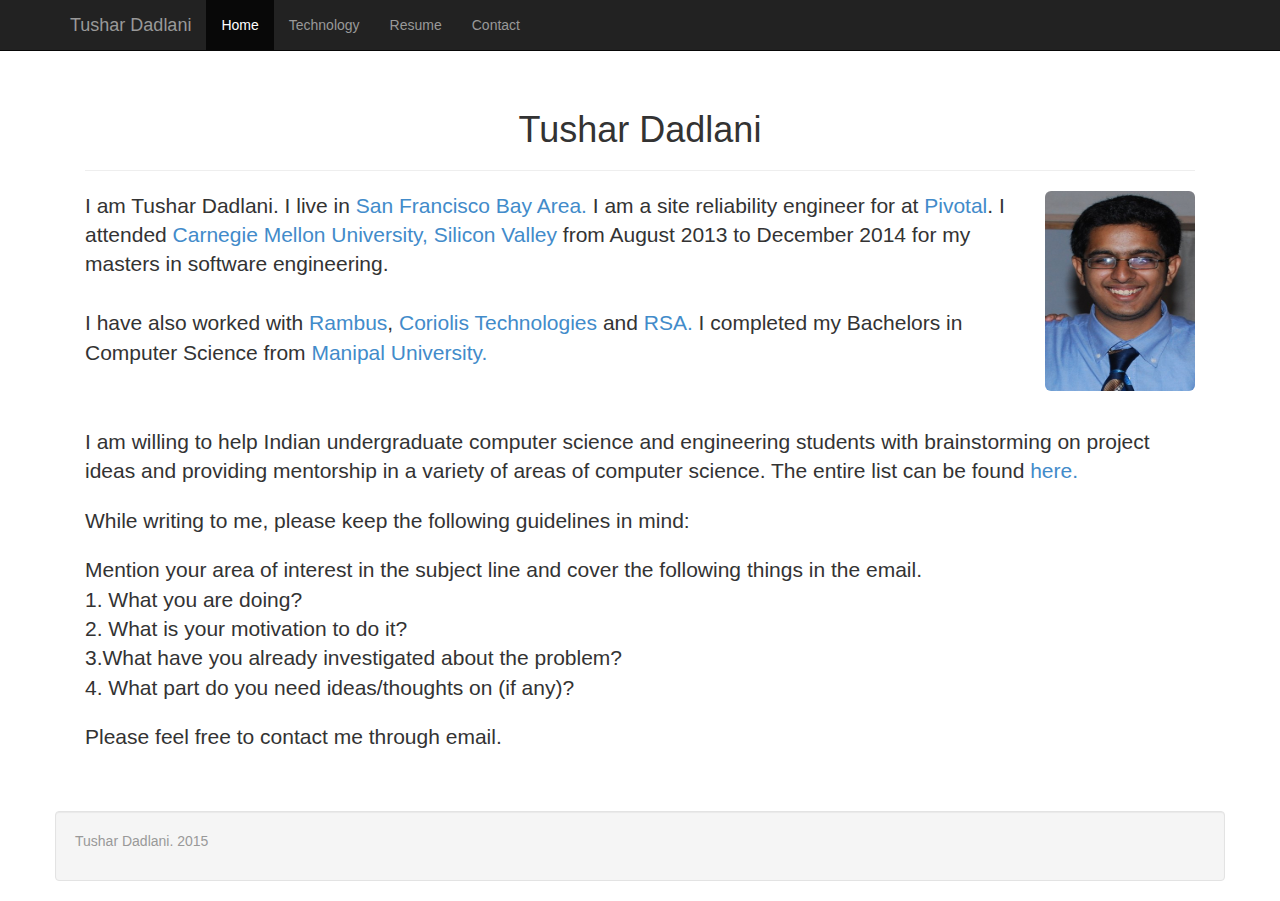
<file: index.html>
<!DOCTYPE html>
<html lang="en">
  <head>
    <meta charset="utf-8">
    <meta http-equiv="X-UA-Compatible" content="IE=edge">
    <meta name="viewport" content="width=device-width, initial-scale=1">
    <meta name="description" content="Tushar Dadlani's homepage, graduate
    student at Carnegie Mellon University's Silicon Valley campus">
    <meta name="author" content="Tushar Dadlani">
    <!-- <link rel="shortcut icon" href="../../assets/ico/favicon.ico"> -->

    <title>Welcome to Tushar Dadlani's Website</title>

    <!-- Bootstrap core CSS -->
    <link href="css/bootstrap.min.css" rel="stylesheet">

    <!-- Custom styles for this template -->
    <link href="css/custom.css" rel="stylesheet">

    <!-- Just for debugging purposes. Don't actually copy this line! -->
    <!--[if lt IE 9]><script src="../../assets/js/ie8-responsive-file-warning.js"></script><![endif]-->

    <!-- HTML5 shim and Respond.js IE8 support of HTML5 elements and media queries -->
    <!--[if lt IE 9]>
      <script src="https://oss.maxcdn.com/libs/html5shiv/3.7.0/html5shiv.js"></script>
      <script src="https://oss.maxcdn.com/libs/respond.js/1.4.2/respond.min.js"></script>
    <![endif]-->
  </head>

  <body>

    <div class="navbar navbar-inverse navbar-fixed-top" role="navigation">
      <div class="container">
        <div class="navbar-header">
          <button type="button" class="navbar-toggle" data-toggle="collapse" data-target=".navbar-collapse">
            <span class="sr-only">Toggle navigation</span>
            <span class="icon-bar"></span>
            <span class="icon-bar"></span>
            <span class="icon-bar"></span>
          </button>
          <a class="navbar-brand" href="/">Tushar Dadlani</a>
        </div>
        <div class="collapse navbar-collapse">
          <ul class="nav navbar-nav">
            <li class="active"><a href="#">Home</a></li>
            <!-- <li class="#projects"><a href="#">Projects</a></li>
            <li><a href="#about">About</a></li>
            <li><a href="#blog">Blog</a></li> -->
            <li><a href="technology.html">Technology</a></li>
            <li><a href="static/TusharDadlani.pdf">Resume</a></li>
            <li><a href="contact.html">Contact</a></li>
          </ul>
        </div><!--/.nav-collapse -->
      </div>
    </div>

    <div class="container">

      <div class="page-headline">
        <h1>Tushar Dadlani</h1>
        <hr />
        <img src="static/pic.jpg" alt="Tushar Dadlani" class="img-rounded
        pull-right" height="200px" width="150px"></img>
        <p class="lead text-left">I am Tushar Dadlani. I live in <a
            href="http://en.wikipedia.org/wiki/San_Francisco_Bay_Area">
	    San Francisco Bay Area.</a> I am a site reliability engineer for 
    at <a href="http://pivotal.io"> Pivotal</a>. I attended 
         <a href="http://www.cmu.edu/silicon-valley/" >Carnegie
		Mellon University, Silicon Valley</a> from August 2013 to December 2014 for my masters in software engineering.<br><br>I have also worked with
	<a href="http://rambus.com">Rambus</a>, 
	<a
            href="http://coriolis.co.in">Coriolis Technologies</a> and <a
            href="http://www.emc.com/domains/rsa/index.htm">RSA.</a> I completed
        my Bachelors in Computer Science from <a
            href="http://www.manipal.edu"> Manipal University.</a>
</p>
<br/><br />

<p class="lead text-left"> I am willing to help Indian undergraduate computer
science and engineering students with brainstorming on project ideas and
providing mentorship in a variety of areas of computer science. The entire list
can be found <a href="technology.html">here.</a></p>

<p class="lead text-left">While writing to me, please keep the following
guidelines in mind: </p>
<p class="lead text-left"> Mention your area of interest in the subject line and
cover the following things in the email. 
<br>1. What you are doing? <br>2. What is your motivation to do it?
<br>
    3.What
    have you already investigated about the problem? <br> 4. What part do you need
    ideas/thoughts on (if any)? <br> 

<p class="lead text-left"> Please feel free to contact me through email.</p>

      </div>

    </div><!-- /.container -->

<div id="footer">
        <div class="well container float-bottom">
            <p class="text-muted credit">Tushar Dadlani. 2015</p>
        </div>
    </div>

    <!-- Bootstrap core JavaScript
    ================================================== -->
    <!-- Placed at the end of the document so the pages load faster -->
    <script src="https://ajax.googleapis.com/ajax/libs/jquery/1.11.0/jquery.min.js"></script>
 <script>
  (function(i,s,o,g,r,a,m){i['GoogleAnalyticsObject']=r;i[r]=i[r]||function(){
     (i[r].q=i[r].q||[]).push(arguments)},i[r].l=1*new
     Date();a=s.createElement(o),
       m=s.getElementsByTagName(o)[0];a.async=1;a.src=g;m.parentNode.insertBefore(a,m)
         })(window,document,'script','//www.google-analytics.com/analytics.js','ga');

  ga('create', 'UA-48135631-1', 'tushardadlani.com');
    ga('send', 'pageview');

    </script>
   <script src="js/bootstrap.min.js"></script>
  </body>
</html>
</file>
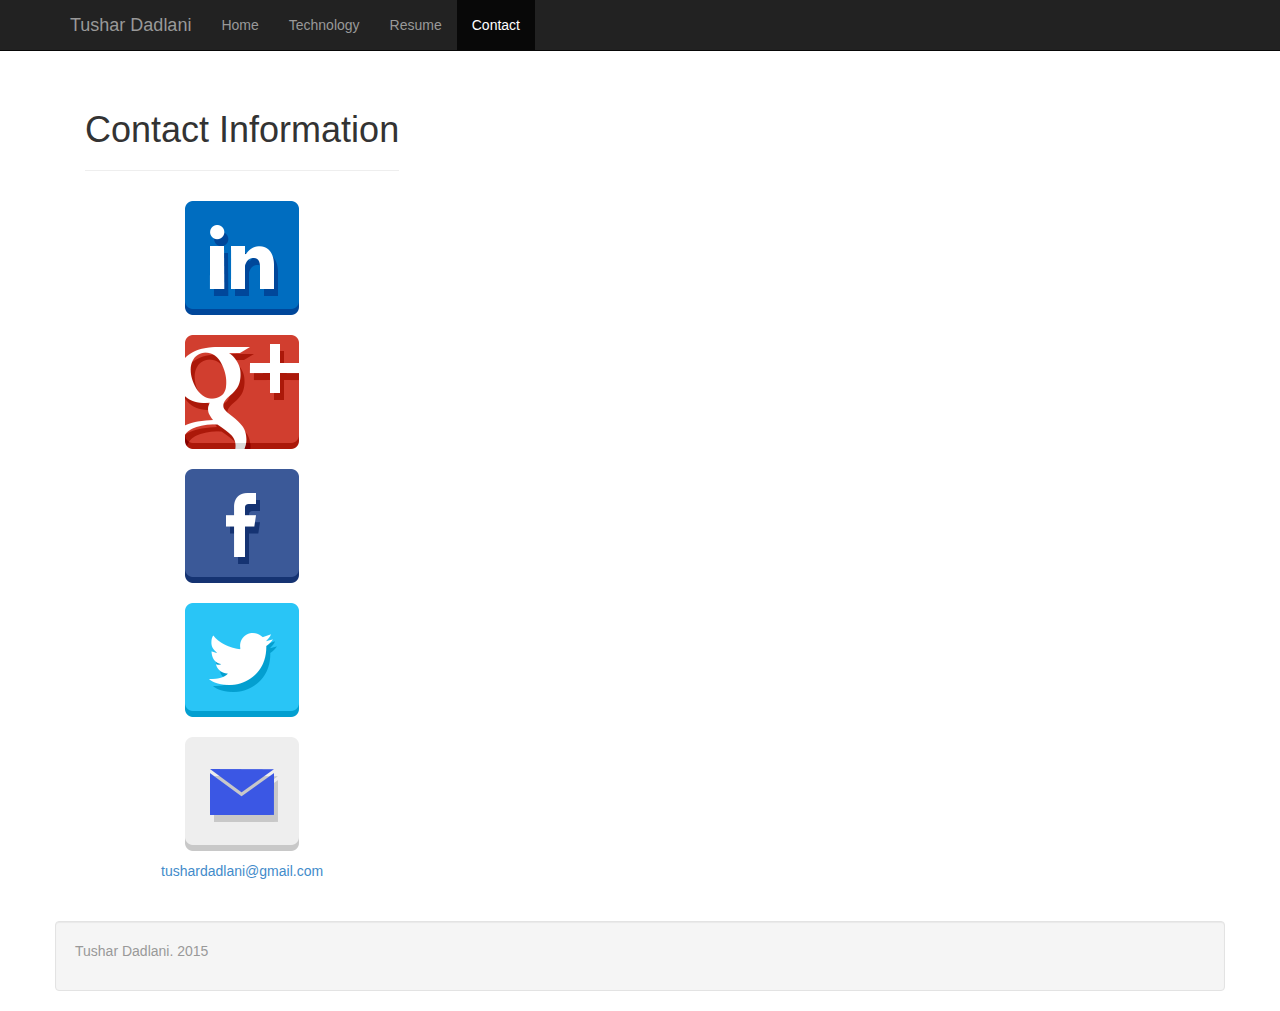
<file: contact.html>
<!DOCTYPE html>
<html lang="en">
  <head>
    <meta charset="utf-8">
    <meta http-equiv="X-UA-Compatible" content="IE=edge">
    <meta name="viewport" content="width=device-width, initial-scale=1">
    <meta name="description" content="Tushar Dadlani's homepage, graduate
    student at Carnegie Mellon University's Silicon Valley campus">
    <meta name="author" content="Tushar Dadlani">
    <!-- <link rel="shortcut icon" href="../../assets/ico/favicon.ico"> -->

    <title>Welcome to Tushar Dadlani's Website</title>

    <!-- Bootstrap core CSS -->
    <link href="css/bootstrap.min.css" rel="stylesheet">

    <!-- Custom styles for this template -->
    <link href="css/custom.css" rel="stylesheet">

    <!-- Just for debugging purposes. Don't actually copy this line! -->
    <!--[if lt IE 9]><script src="../../assets/js/ie8-responsive-file-warning.js"></script><![endif]-->

    <!-- HTML5 shim and Respond.js IE8 support of HTML5 elements and media queries -->
    <!--[if lt IE 9]>
      <script src="https://oss.maxcdn.com/libs/html5shiv/3.7.0/html5shiv.js"></script>
      <script src="https://oss.maxcdn.com/libs/respond.js/1.4.2/respond.min.js"></script>
    <![endif]-->
  </head>

  <body>

    <div class="navbar navbar-inverse navbar-fixed-top" role="navigation">
      <div class="container">
        <div class="navbar-header">
          <button type="button" class="navbar-toggle" data-toggle="collapse" data-target=".navbar-collapse">
            <span class="sr-only">Toggle navigation</span>
            <span class="icon-bar"></span>
            <span class="icon-bar"></span>
            <span class="icon-bar"></span>
          </button>
          <a class="navbar-brand" href="/">Tushar Dadlani</a>
        </div>
        <div class="collapse navbar-collapse">
          <ul class="nav navbar-nav">
            <li><a href="/">Home</a></li>
            <!-- <li class="#projects"><a href="#">Projects</a></li>
            <li><a href="#about">About</a></li>
            <li><a href="#blog">Blog</a></li> -->
            <li><a href="technology.html">Technology</a></li>
            <li><a href="static/TusharDadlani.pdf">Resume</a></li>
            <li class="active"><a href="contact.html">Contact</a></li>
          </ul>
        </div><!--/.nav-collapse -->
      </div>
    </div>

    <div class="container">

      <div class="page-headline pull-left">
        <h1>Contact Information</h1>
        <hr />
            <a
                href="http://www.linkedin.com/pub/tushar-dadlani/a/350/a74/"><img
                src="static/icons/linkedin.png" class="margin10"/></a>
            <br/>
            <a href="https://plus.google.com/u/0/+TusharDadlani"><img
                src="static/icons/google-plus.png" class="margin10"/></a>
            <br />
            <a href="http://facebook.com/tush726"><img
                src="static/icons/facebook.png" class="margin10"/></a>
            <br />
            <a href="http://twitter.com/tushardadlani"><img
                src="static/icons/twitter.png" class="margin10"/></a>
            <br />

            <a
                href="mailto:tushardadlani@gmail.com"><img
                src="static/icons/email.png" class="margin10"/><br />tushardadlani@gmail.com</a>
            <br />
      </div>

    </div><!-- /.container -->

    <div id="footer">
        <div class="well container float-bottom">
            <p class="text-muted credit">Tushar Dadlani. 2015</p>
        </div>
    </div>


    <!-- Bootstrap core JavaScript
    ================================================== -->
    <!-- Placed at the end of the document so the pages load faster -->
    <script src="https://ajax.googleapis.com/ajax/libs/jquery/1.11.0/jquery.min.js"></script>
 <script>
  (function(i,s,o,g,r,a,m){i['GoogleAnalyticsObject']=r;i[r]=i[r]||function(){
     (i[r].q=i[r].q||[]).push(arguments)},i[r].l=1*new
     Date();a=s.createElement(o),
       m=s.getElementsByTagName(o)[0];a.async=1;a.src=g;m.parentNode.insertBefore(a,m)
         })(window,document,'script','//www.google-analytics.com/analytics.js','ga');

  ga('create', 'UA-48135631-1', 'tushardadlani.com');
    ga('send', 'pageview');

    </script>
   <script src="js/bootstrap.min.js"></script>
  </body>
</html>
</file>
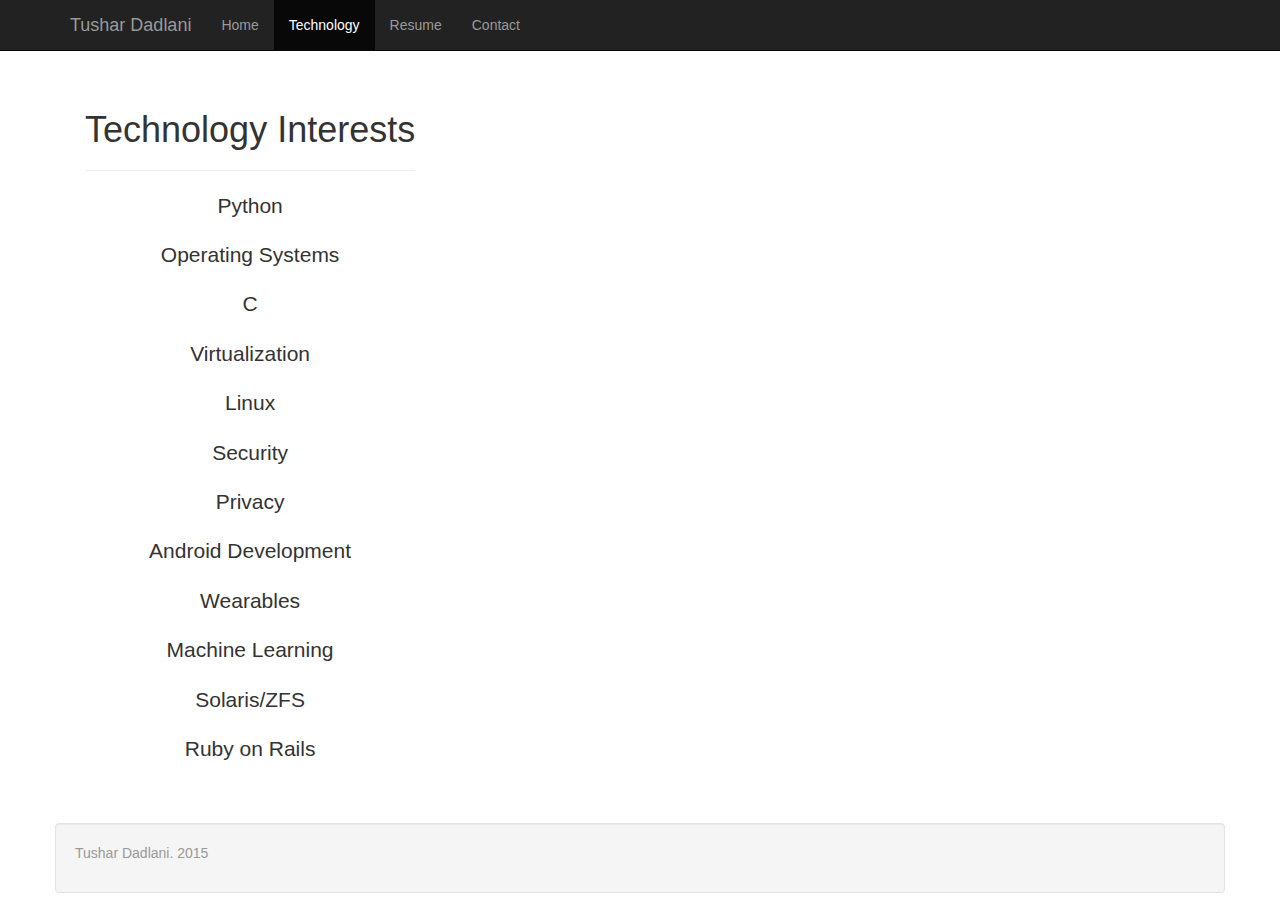
<file: technology.html>
<!DOCTYPE html>
<html lang="en">
<head>
<meta charset="utf-8">
<meta http-equiv="X-UA-Compatible" content="IE=edge">
<meta name="viewport" content="width=device-width, initial-scale=1">
<meta name="description" content="Tushar Dadlani's homepage, graduate
student at Carnegie Mellon University's Silicon Valley campus">
<meta name="author" content="Tushar Dadlani">
<!-- <link rel="shortcut icon" href="../../assets/ico/favicon.ico"> -->

<title>Welcome to Tushar Dadlani's Website</title>

<!-- Bootstrap core CSS -->
<link href="css/bootstrap.min.css" rel="stylesheet">

<!-- Custom styles for this template -->
<link href="css/custom.css" rel="stylesheet">

<!-- Just for debugging purposes. Don't actually copy this line! -->
<!--[if lt IE 9]><script src="../../assets/js/ie8-responsive-file-warning.js"></script><![endif]-->

<!-- HTML5 shim and Respond.js IE8 support of HTML5 elements and media queries -->
<!--[if lt IE 9]>
      <script src="https://oss.maxcdn.com/libs/html5shiv/3.7.0/html5shiv.js"></script>
      <script src="https://oss.maxcdn.com/libs/respond.js/1.4.2/respond.min.js"></script>
    <![endif]-->
</head>

<body>

<div class="navbar navbar-inverse navbar-fixed-top" role="navigation">
    <div class="container">
        <div class="navbar-header">
            <button type="button" class="navbar-toggle" data-toggle="collapse" data-target=".navbar-collapse">
                <span class="sr-only">Toggle navigation</span>
                <span class="icon-bar"></span>
                <span class="icon-bar"></span>
                <span class="icon-bar"></span>
            </button>
            <a class="navbar-brand" href="/">Tushar Dadlani</a>
        </div>
        <div class="collapse navbar-collapse">
            <ul class="nav navbar-nav">
                <li><a href="/">Home</a></li>
                <!-- <li class="#projects"><a href="#">Projects</a></li>
            <li><a href="#about">About</a></li>
            <li><a href="#blog">Blog</a></li> -->
                <li class="active"><a href="technology.html">Technology</a></li>
                <li><a href="static/TusharDadlani.pdf">Resume</a></li>
                <li><a href="contact.html">Contact</a></li>
            </ul>
        </div><!--/.nav-collapse -->
    </div>
</div>

<div class="container">

    <div class="page-headline pull-left">
        <h1>Technology Interests</h1>
        <hr />
           <p class="lead">Python</p>
           <p class="lead">Operating Systems</p>
           <p class="lead">C</p>
            <p class="lead">Virtualization</p>
            <p class="lead">Linux</p>
            <p class="lead">Security</p>
            <p class="lead">Privacy</p>
            <p class="lead">Android Development</p>
            <p class="lead">Wearables</p>
            <p class="lead">Machine Learning</p>
            <p class="lead">Solaris/ZFS</p>
            <p class="lead">Ruby on Rails</p>
    </div>

    </div><!-- /.container -->

    <div id="footer">
        <div class="well container float-bottom">
            <p class="text-muted credit">Tushar Dadlani. 2015</p>
        </div>
    </div>


    <!-- Bootstrap core JavaScript
    ================================================== -->
    <!-- Placed at the end of the document so the pages load faster -->
        <script>
  (function(i,s,o,g,r,a,m){i['GoogleAnalyticsObject']=r;i[r]=i[r]||function(){
     (i[r].q=i[r].q||[]).push(arguments)},i[r].l=1*new
     Date();a=s.createElement(o),
       m=s.getElementsByTagName(o)[0];a.async=1;a.src=g;m.parentNode.insertBefore(a,m)
         })(window,document,'script','//www.google-analytics.com/analytics.js','ga');

  ga('create', 'UA-48135631-1', 'tushardadlani.com');
    ga('send', 'pageview');
<script src="https://ajax.googleapis.com/ajax/libs/jquery/1.11.0/jquery.min.js"></script>
    <script src="js/bootstrap.min.js"></script>

    </script>
    </body>
    </html>
</file>
<file: css/custom.css>
body {
  padding-top: 50px;
}
.page-headline {
  padding: 40px 15px;
  text-align: center;
}

.margin10 {
    margin: 10px;
}
</file>
